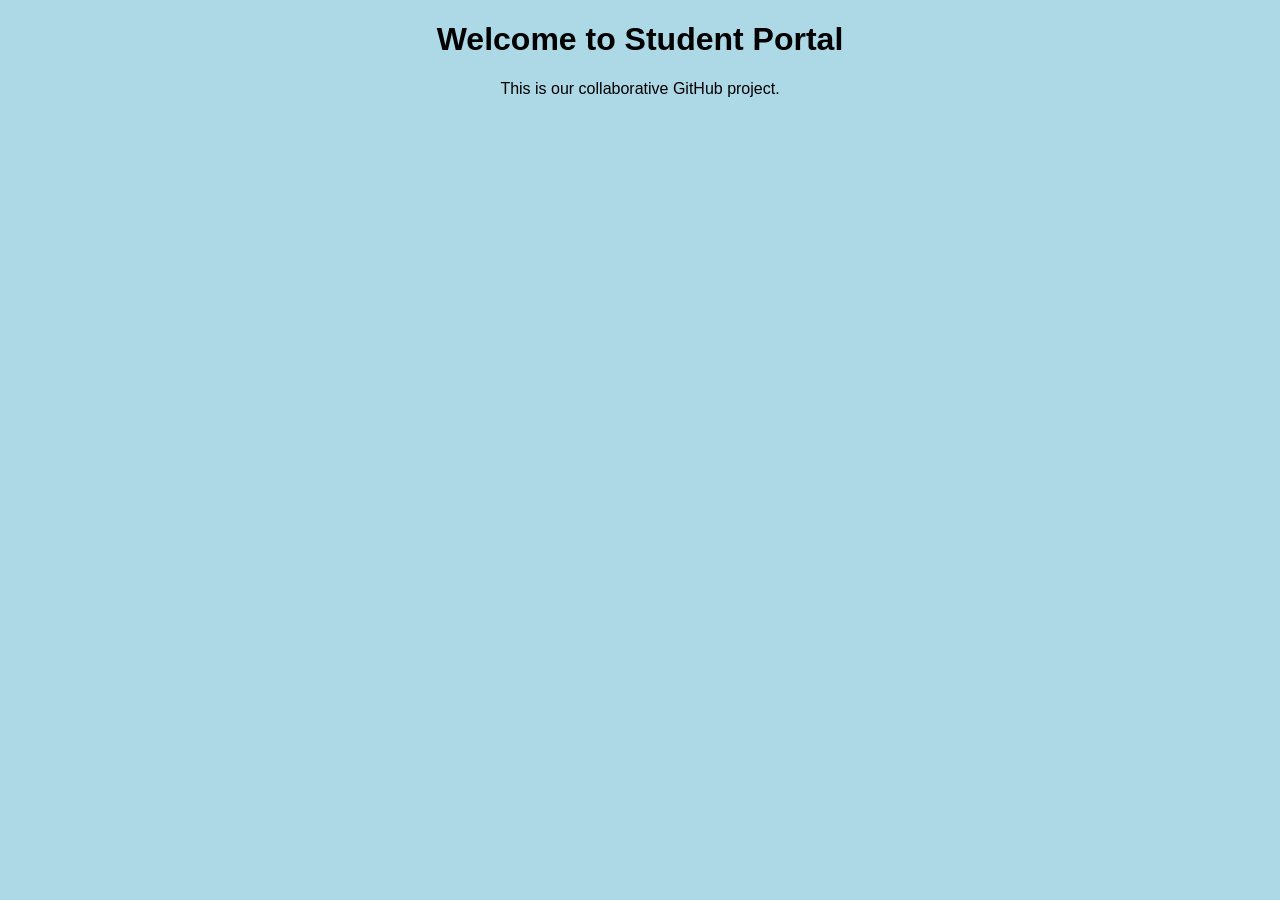
<file: Student Portal/idex.html>
<!DOCTYPE
html>


<html>


<head>


   
<title>Student Portal</title>


    <link
rel="stylesheet" href="style.css">


</head>


<body>


    <h1>Welcome
to Student Portal</h1>


    <p>This is
our collaborative GitHub project.</p>


</body>


</html>
</file>
<file: Student Portal/style.css>
body {


    font-family: Arial;


    text-align: center;


    background-color:
lightblue;


}
</file>
